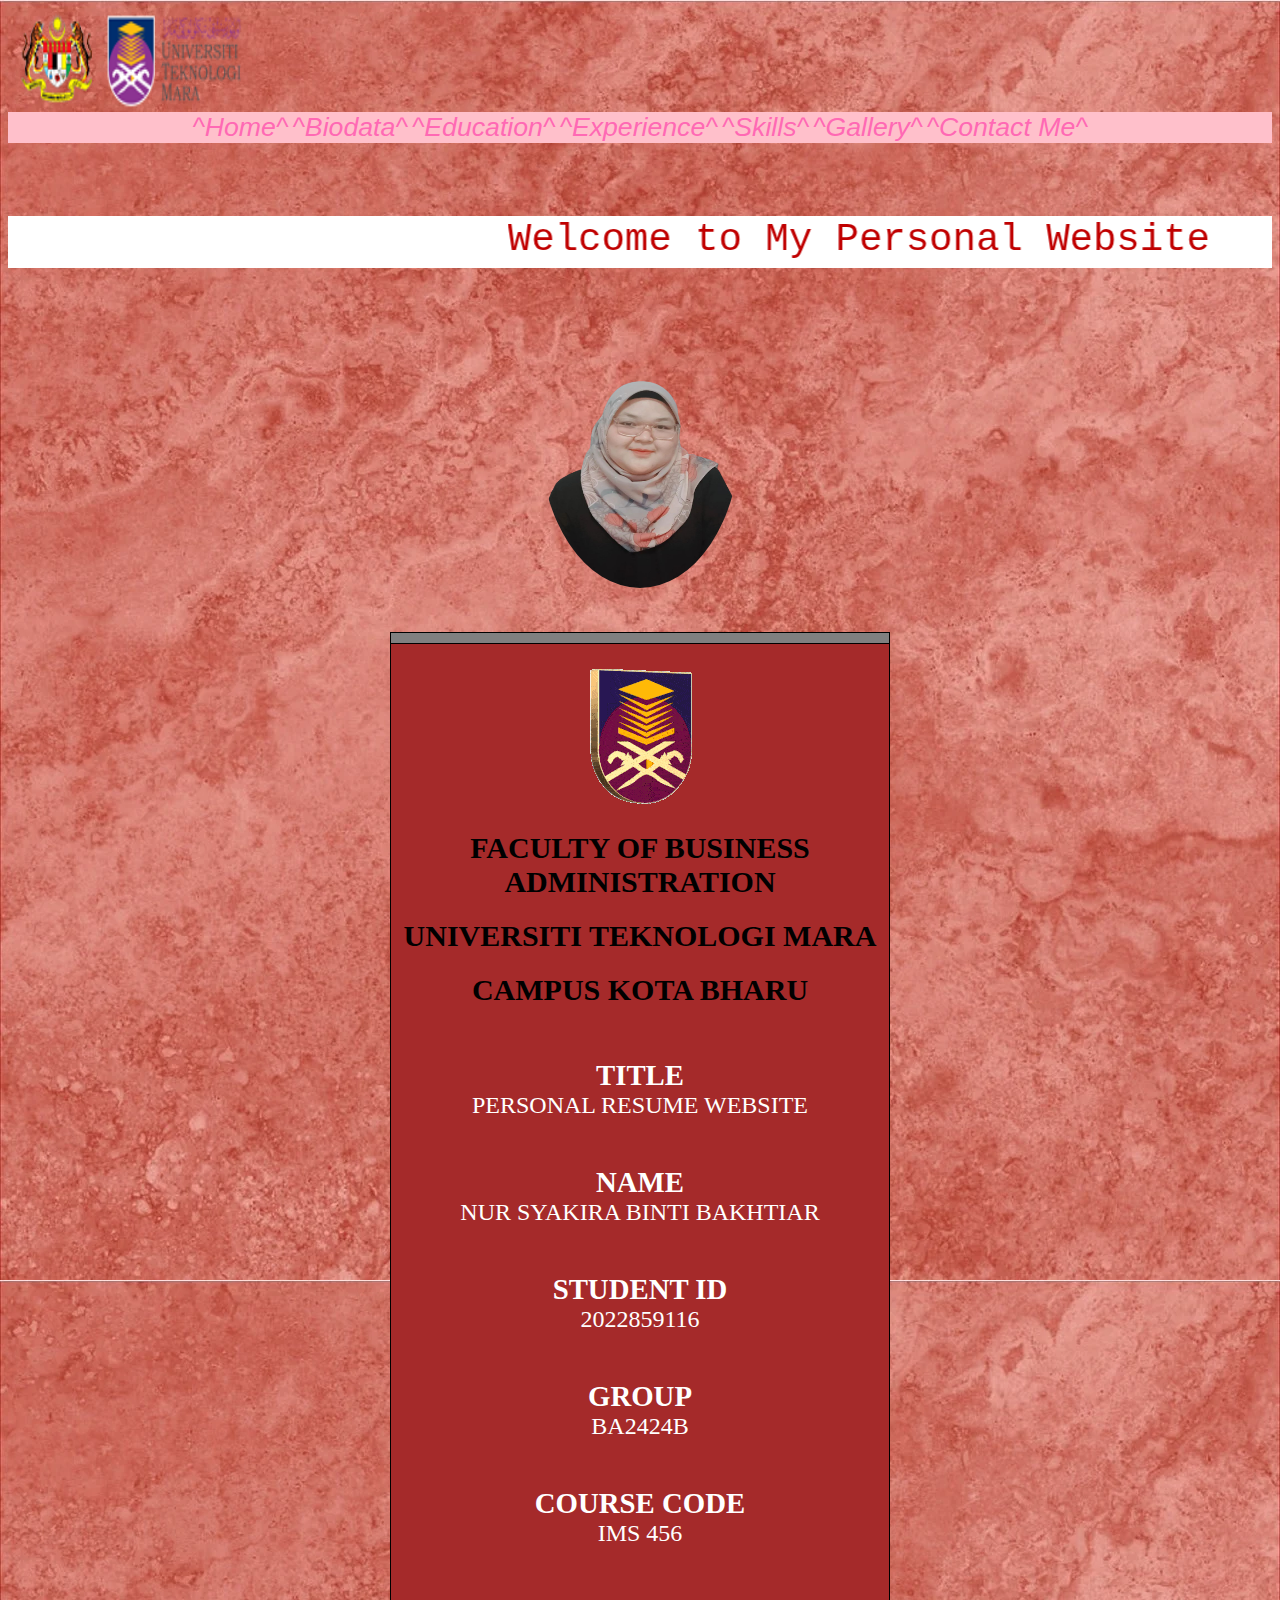
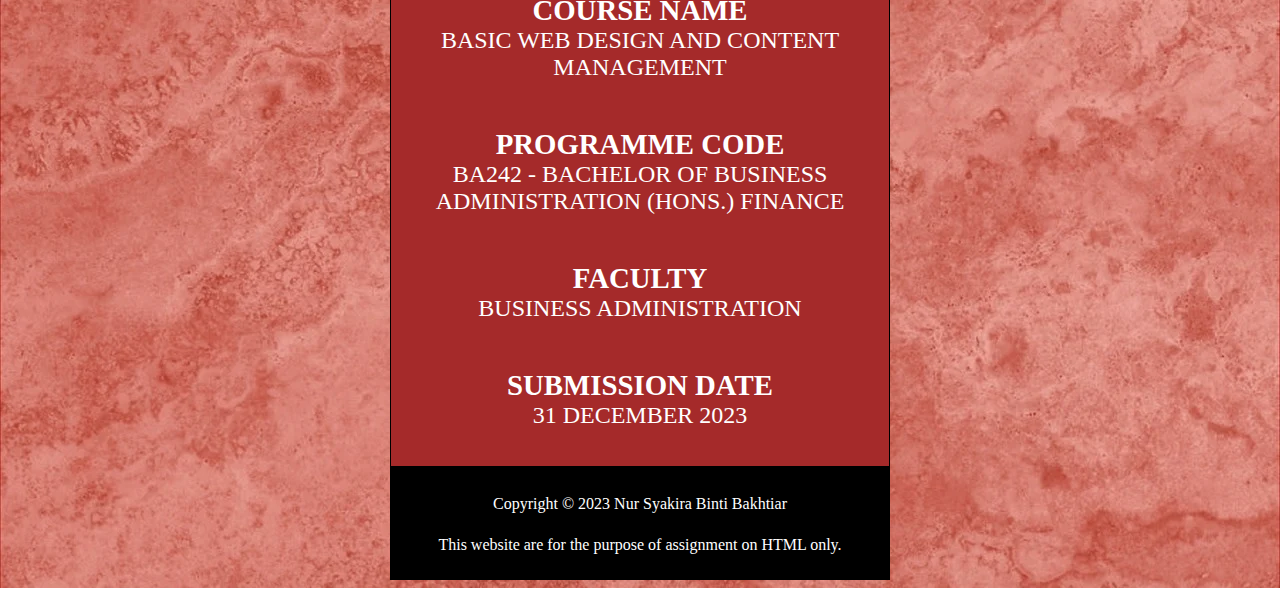
<file: index.html>
<!DOCTYPE html>
<html>
<head>
    <meta charset="utf-8">
    <meta name="viewport" content="width=device-width, initial-scale=1">
    <title>Welcome to my Personal Website</title>

    <link rel="stylesheet" type="text/css" href="css/style.css">
    
</head>
        
<div class="logo">
<img src="images/logoUiTM.png" height="100px" width="250px">

</div>

<body>
<div class="menu">
<a href="index.html">^Home^</a>
<a href="biodata.html">^Biodata^</a>
<a href="education.html">^Education^</a>
<a href="experience.html">^Experience^</a>
<a href="skills.html">^Skills^</a>
<a href="gallery.html">^Gallery^</a>
<a href="contact.html">^Contact Me^</a>
</div>   
    

</style>
<center><iframe src="https://free.timeanddate.com/clock/i96c6xcy/n122/fn6/fs19/fcff9/tc555/ftb/bas4/bat5/bacff0/pa8/tt0/tm1/th1/ta1/tb4" frameborder="0" width="265" height="69"></iframe></center>

</div>  


    <title>My Personal Website</title>
    

    <header id="header">
     
        <marquee behavior="alternate" direction="left" scrollamount="7">   
            <font face="monospace" color="champagne" size="9"> Welcome to My Personal Website</font> 
             </marquee> 
    </header>

    <div id="content">
        <img id="profile-pic" src="images/profile_picture.png" alt="Profile Picture" height="200px" width="200px">
    </div>

    <html lang="en">
        
        <body background="images/wallpaper.webp">
        
        
        <table width="80%" align="center" cellspacing="1" cellpadding="0" bgcolor="gray" border="0">
    
        
        <tbody><tr>
        
        <td colspan="4" bgcolor="gray" align="center" cellpadding="1"> 
            
        </td>
        
        </tr>
        
        <tr align="center">
        
       
        <td width="80%" height="500px" bgcolor="brown">
        
        
        <p></p><center><a href="videos/uitm-logo-uitm.gif"><img src="videos/uitm-logo-uitm.gif"></a></center><p></p>
        
        
        <center><h1><font face="Open Sans" color="black">FACULTY OF BUSINESS ADMINISTRATION</font></h1></center>
        <center><h1><font face="Open Sans" color="black">UNIVERSITI TEKNOLOGI MARA</font></h1></center>
        <center><h1><font face="Open Sans" color="black">CAMPUS KOTA BHARU</font></h1></center>
        <br>
        
        <center><p hspace="10"><font face="Open Sans" size="5px" color="white"><b><big>TITLE</big></b><br>
        PERSONAL RESUME WEBSITE</font></p></center>
        
        <br>
        
        <center><p><font face="Open Sans" size="5px" color="white"><b><big>NAME</big></b><br>
        NUR SYAKIRA BINTI BAKHTIAR</font></p></center>
        
        <br>
        
        <center><p><font face="Open Sans" size="5px" color="white"><b><big>STUDENT ID</big></b><br>
        2022859116</font></p></center>
        
        <br>
        
        <center><p><font face="Open Sans" size="5px" color="white"><b><big>GROUP</big></b><br>
        BA2424B</font></p></center>
        
        <br>
        
        <center><p><font face="Open Sans" size="5px" color="white"><b><big>COURSE CODE</big></b><br>
        IMS 456</font></p></center>
        
        <br>
        
        <center><p><font face="Open Sans" size="5px" color="white"><b><big>COURSE NAME</big></b><br>
        BASIC WEB DESIGN AND CONTENT MANAGEMENT</font></p></center>
        
        <br>
        
        <center><p><font face="Open Sans" size="5px" color="white"><b><big>PROGRAMME CODE</big></b><br>
        BA242 - BACHELOR OF BUSINESS ADMINISTRATION (HONS.) FINANCE</font></p></center>
        
        <br>
        
        <center><p><font face="Open Sans" size="5px" color="white"><b><big>FACULTY</big></b><br>
        BUSINESS ADMINISTRATION</font></p></center>
        
        <br>
        
        <center><p><font face="Open Sans" size="5px" color="white"><b><big>SUBMISSION DATE</big></b><br>
        31 DECEMBER 2023</font></p></center>
        
        <br>
        
        </td>
        
        </tr>
       
        <tr>
        
        <td colspan="4" bgcolor="black" style="font-size:120% ; text-align:center">
        
        <p align="center" style="color:white"><small> Copyright © 2023 Nur Syakira Binti Bakhtiar</small></p>
        
        <p align="center" style="color:white"><small>This website are for the purpose of assignment on HTML only. </small>
        </p>
        </div>

        </td>
                
        </tr>
        
        </tbody></table>
        
        <script>
        {
            alert("Hello People <3 \nDive into a World of Wonders \nWelcome to My Website ^^")
        }
    </script>
        
    
</body>
</html>
</file>
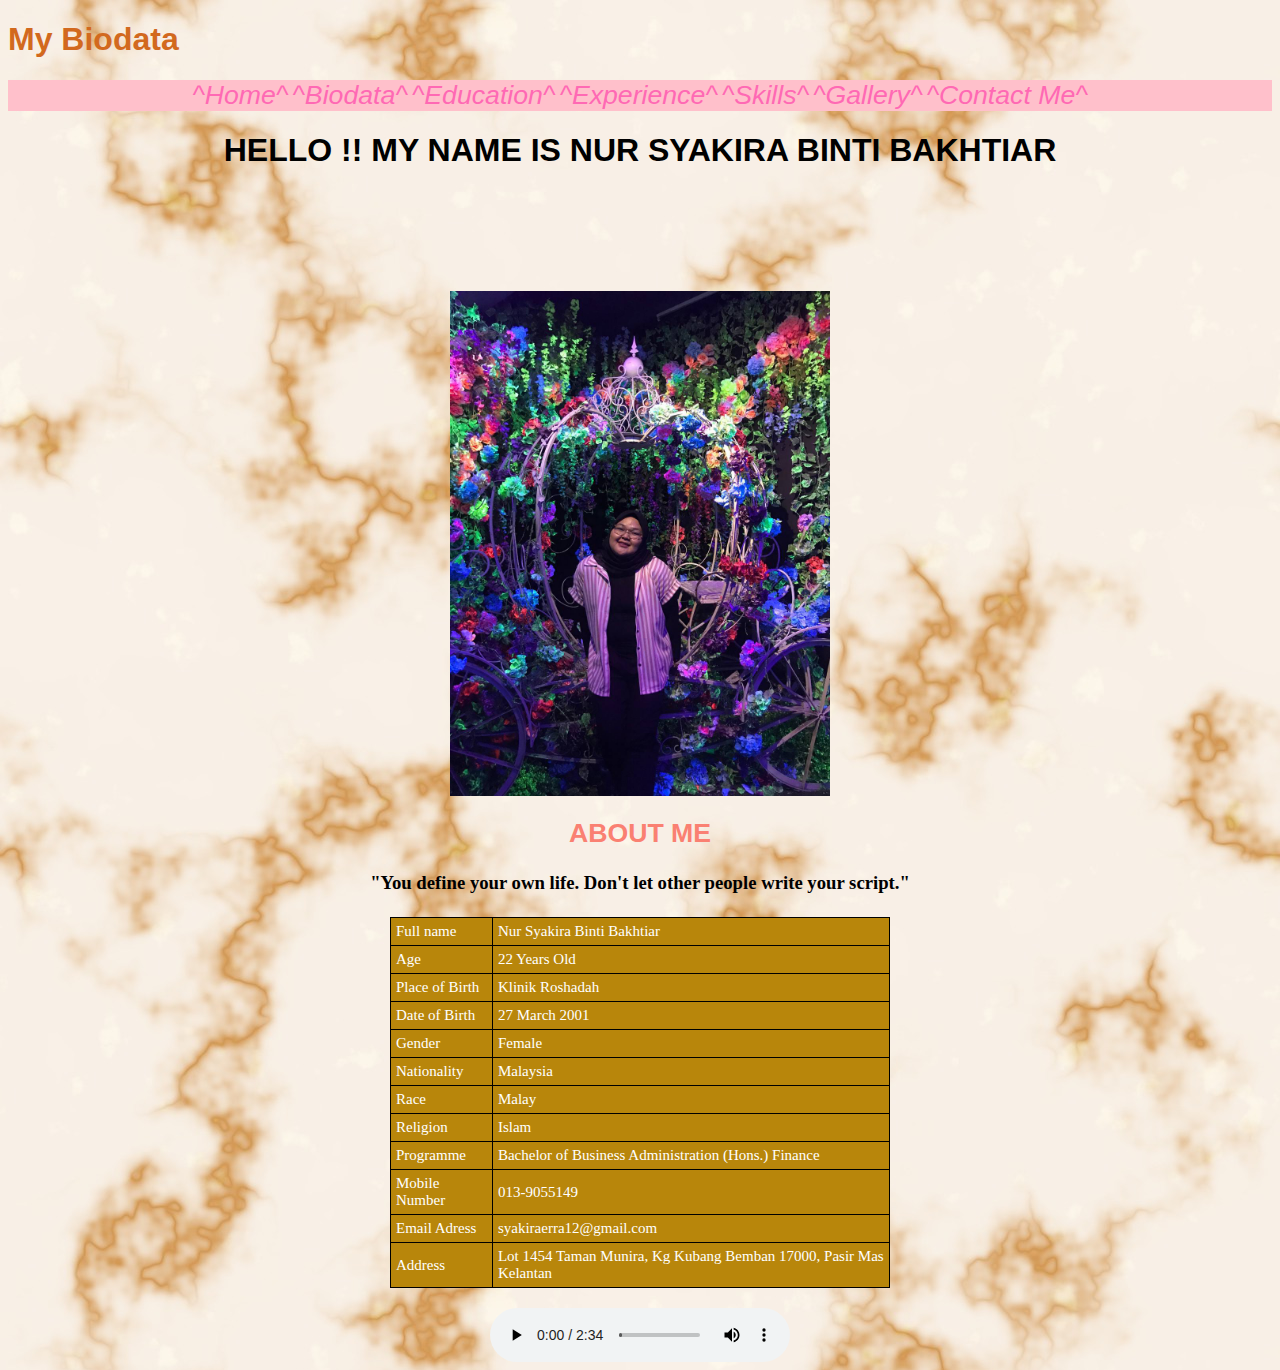
<file: biodata.html>
<!DOCTYPE html>
<html>
<head>
    <meta charset="utf-8">
    <meta name="viewport" content="width=device-width, initial-scale=1">
    <title>My Biodata</title>

    <link rel="stylesheet" type="text/css" href="css/style.css">
    
</head>
<body>
<h1 style="color:chocolate;"> My Biodata</h1>

<div class="menu">
<a href="index.html">^Home^</a>
<a href="biodata.html">^Biodata^</a>
<a href="education.html">^Education^</a>
<a href="experience.html">^Experience^</a>
<a href="skills.html">^Skills^</a>
<a href="gallery.html">^Gallery^</a>
<a href="contact.html">^Contact Me^</a>
            
</div>

 <h1 align="center">HELLO !! MY NAME IS NUR SYAKIRA BINTI BAKHTIAR</h1>
<div align="center" style="padding-top:50px;">
    <div class="container">

        <img src="images/pic_kiyra.jpg" height="10%" width="30%">
    </div>
    <h2 align="center">
		<font face="Dishonorable Mention (Comic Sans)" color="salmon" font-size="25">
			 ABOUT ME
             
		</font>

    <h3 align="center" style="color: mocha;"> 
        "You define your own life. Don't let other people write your script." 
    </h3>
    
</div>
<div class="card">  
    <center>  
            
    <div align="center" style="padding-top:5px;"> </div>
        <table>
            <tr>
                <td>Full name</td>
                <td>Nur Syakira Binti Bakhtiar</td>
            </tr>

            <tr>
                <td>Age</td>
                <td>22 Years Old</td>
            </tr>

            <tr>
                <td>Place of Birth</td>
                <td>Klinik Roshadah</td>
            </tr>
           
            <tr>
                <td>Date of Birth</td>
                <td>27 March 2001</td>
            </tr>

            <tr>
                <td>Gender</td>
                <td>Female</td>
            </tr>

            <tr>
                <td>Nationality</td>
                <td>Malaysia</td>
            </tr>

            <tr>
                <td>Race</td>
                <td>Malay</td>
            </tr>

            <tr>
                <td>Religion</td>
                <td>Islam</td>
            </tr>

            <tr>
                <td>Programme</td>
                <td>Bachelor of Business Administration (Hons.) Finance</td>
            </tr>

            <tr>
                <td>Mobile Number</td>
                <td>013-9055149</td>
            </tr>

            <tr>
                <td>Email Adress</td>
                <td>syakiraerra12@gmail.com</td>
            </tr>

            <tr>
                <td>Address</td>
                <td>Lot 1454 Taman Munira, Kg Kubang Bemban 17000, Pasir Mas Kelantan</td>
            </tr>
        </table> 
        </div>
        
        
        <body background="images/wallpaper bio.jpg">
            
        <div class="audio-container">
             <audio controls>
               <source src="audio/tate-mcrae-greedy.mp3" type="audio/mpeg">
                    
             </audio>
          </div>
              


</body>
</html>
</file>
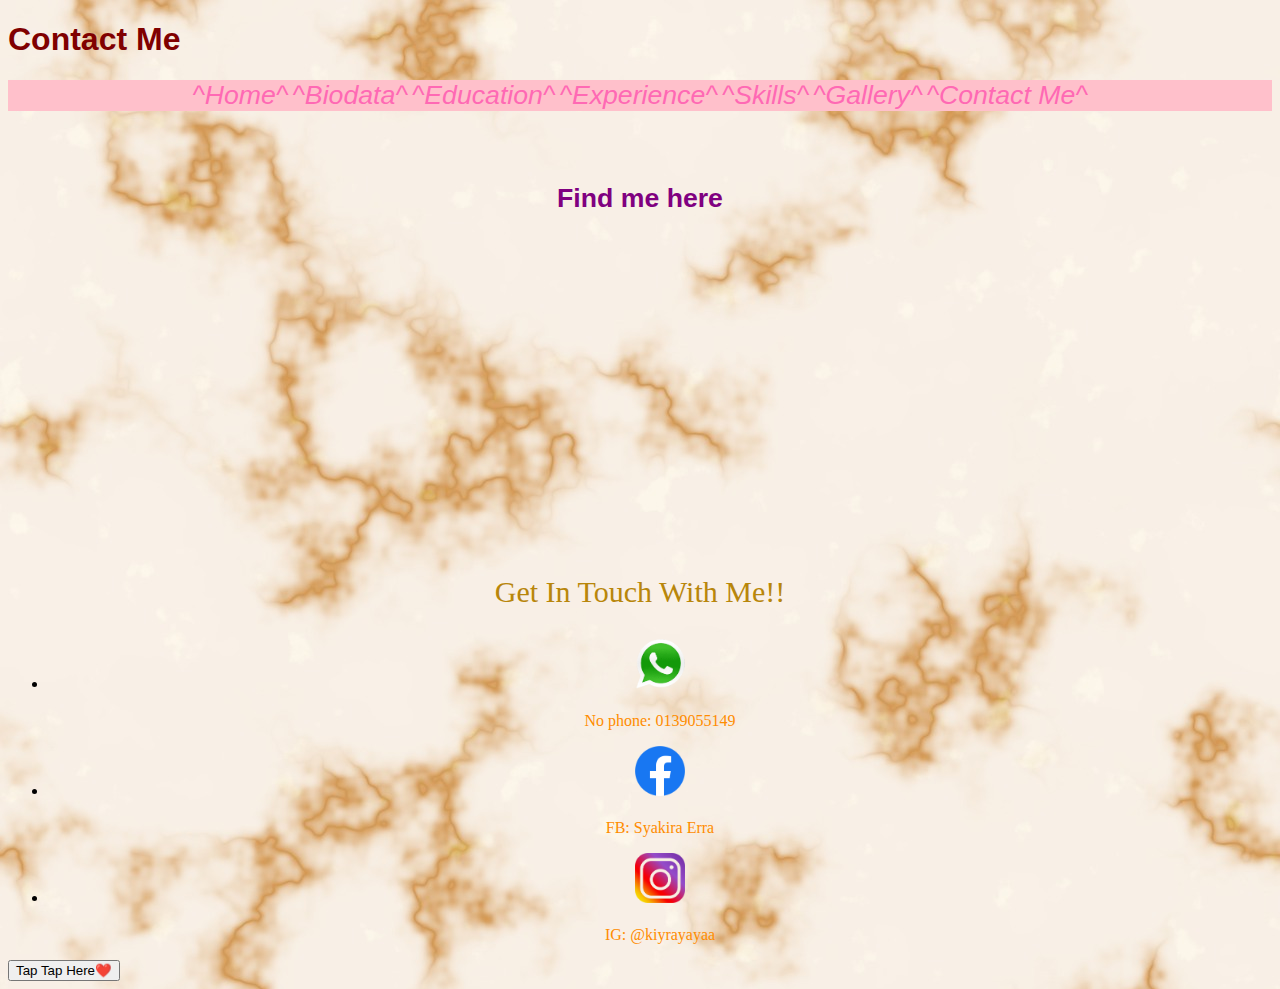
<file: contact.html>
<!DOCTYPE html>
<html>
<head>
  <meta charset="utf-8">
  <meta name="viewport" content="width=device-width, initial-scale=1">
  <title>Contact Me</title>

  <link rel="stylesheet" type="text/css" href="css/style.css">
  
</head>
<body>
<h1 style="color:maroon;"> Contact Me</h1>


<div class="menu">
<a href="index.html">^Home^</a>
<a href="biodata.html">^Biodata^</a>
<a href="education.html">^Education^</a>
<a href="experience.html">^Experience^</a>
<a href="skills.html">^Skills^</a>
<a href="gallery.html">^Gallery^</a>
<a href="contact.html">^Contact Me^</a>

</div>
   
  <div class="container"></div>
    <div align="center" style="padding-top:0px;"></div>

    <h2 align="center">Find me here </h2>
    <div align="center" style="padding-top:5px;">
    <div>
        <iframe src="https://www.google.com/maps/embed?pb=!1m23!1m12!1m3!1d126947.67488369998!2d102.1484822512607!3d6.1152391236043755!2m3!1f0!2f0!3f0!3m2!1i1024!2i768!4f13.1!4m8!3e6!4m0!4m5!1s0x31b6afc3ed4c95fd%3A0x101640f19756f575!2sBandar%20Kota%20Bharu%2C%2015050%20Kota%20Bharu%2C%20Kelantan!3m2!1d6.1152454!2d102.23088419999999!5e0!3m2!1sen!2smy!4v1703439976263!5m2!1sen!2smy" width="400" height="300" style="border:0;" allowfullscreen="" loading="lazy" referrerpolicy="no-referrer-when-downgrade"></iframe>
    </div>

    <div class="contact-info">
      <p align="center" style="font-size: 30px; color: darkgoldenrod;">Get In Touch With Me!!</p>
    </div>
    <ul class="social-media">
        <li><a href="https://wa.link/2kbjby"><img src="images/whatsapp_logo.png" alt="whatsapp width="50" height="50"></a></li>
        <p align="center" style="color: darkorange;">No phone: 0139055149</p>
      <li><a href="https:www.facebook.com/erra.syakira.54/"><img src="images/facebook_logo.webp" alt="Facebook"width="50" height="50"> </a></li>
        <p style="color: darkorange;">FB: Syakira Erra</p>
      <li><a href="https://www.instagram.com/kiyrayayaa/"><img src="images/instagram_icon.png" alt="Instagram" width="50" height="50"></a></li>
        <p style="color: darkorange;">IG: @kiyrayayaa</p>
    </ul>
  </div>

  <body background="images/wallpaper bio.jpg">

    <button onclick="showAlert()">Tap Tap Here❤️</button>

      <script>
        function showAlert() {
          alert('Appreciation in Every Click!! \nThank You for Visiting My Website!!')
        }
      </script>
            
    


</body>
</html>
</file>
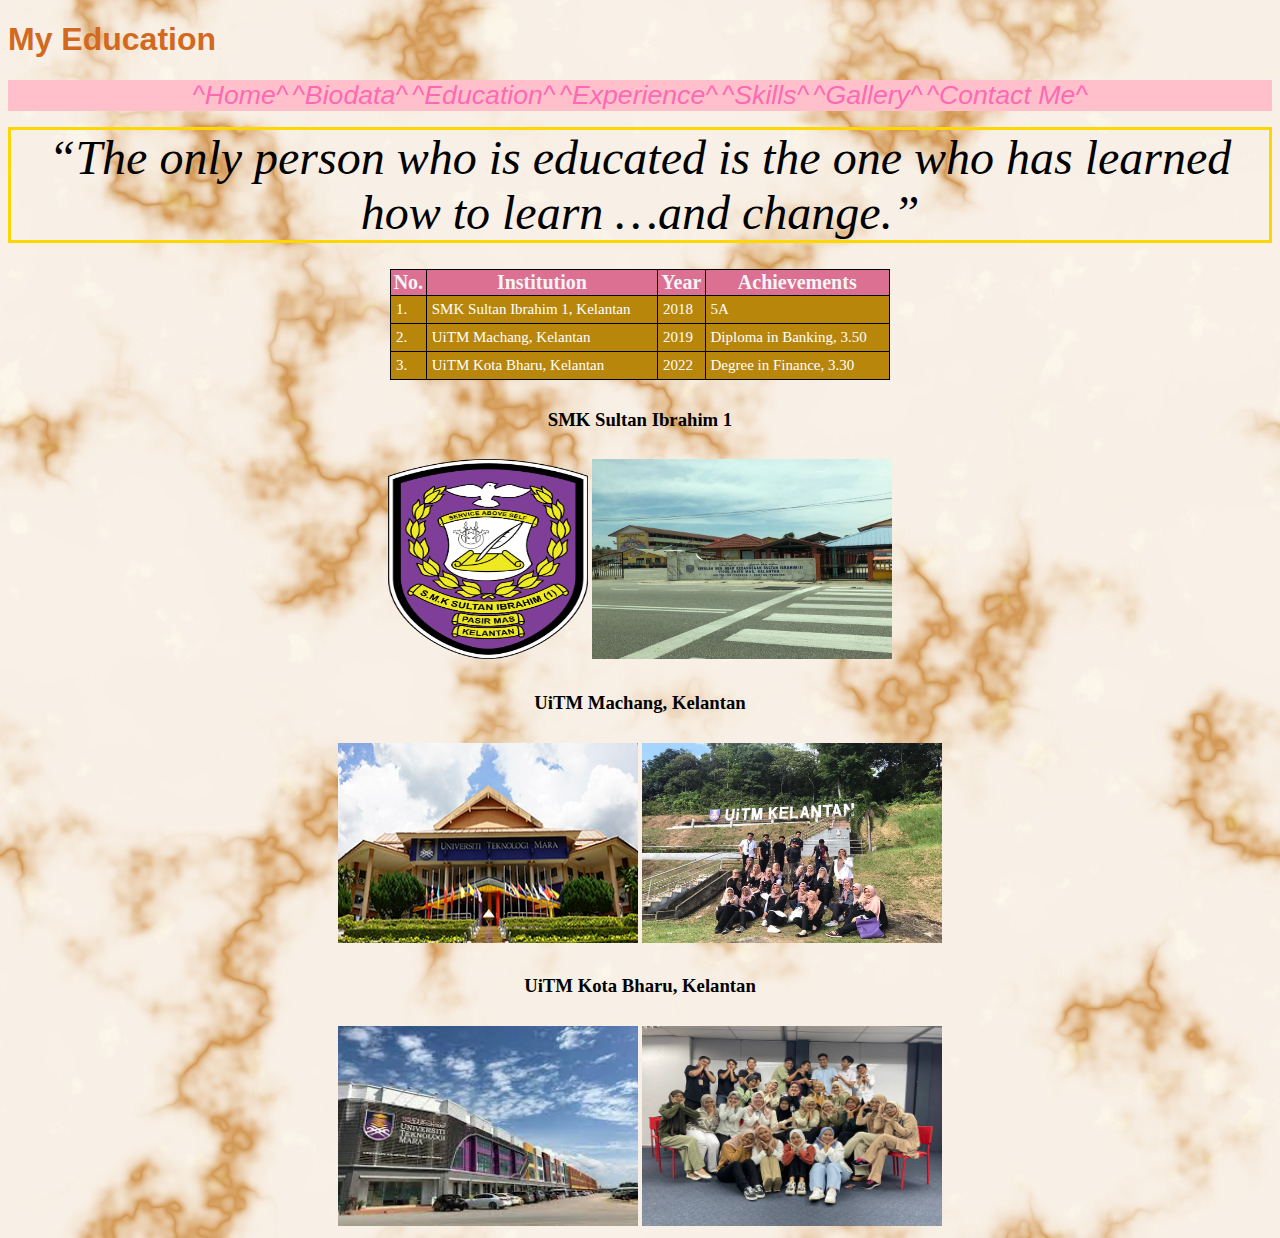
<file: education.html>
<!DOCTYPE html>
<html>
<head>
  <meta charset="utf-8">
  <meta name="viewport" content="width=device-width, initial-scale=1">
  <title>My Education</title>

  <link rel="stylesheet" type="text/css" href="css/style.css">
  
</head>
<body>
<h1 style="color:chocolate;"> My Education</h1>

<div class="menu">
<a href="index.html">^Home^</a>
<a href="biodata.html">^Biodata^</a>
<a href="education.html">^Education^</a>
<a href="experience.html">^Experience^</a>
<a href="skills.html">^Skills^</a>
<a href="gallery.html">^Gallery^</a>
<a href="contact.html">^Contact Me^</a>

</div>

<p  align="center" style="border: solid gold;" ><font color="black" font size="20"><cite>“The only person who is educated is the one who has learned how to learn …and change.”</cite></font></p>
<div class="card">  
    <center>  
           
<div align="center" style="padding-top:10px;">
<table>
    <tr>
        <th>No.</th>
        <th>Institution</th>
        <th>Year</th>
        <th>Achievements</th>
    </tr>
    <tr>
        <td>1.</td>
        <td>SMK Sultan Ibrahim 1, Kelantan</td>
        <td>2018</td>
        <td>5A</td>

    </tr>
    <tr>
        <td>2.</td>
        <td>UiTM Machang, Kelantan</td>
        <td>2019</td>
        <td>Diploma in Banking, 3.50</td>
    
    </tr>
    <tr>
        <td>3.</td>
        <td>UiTM Kota Bharu, Kelantan</td>
        <td>2022</td>
        <td>Degree in Finance, 3.30</td>
    </tr>
</table>
</div>

    <div align="center" style="padding-top:10px;">

  <h3>SMK Sultan Ibrahim 1</h3>
  <div align="center" style="padding-top:10px;">

  <img src="images/smksis1.png" alt="Picture 1" width="200" height="200">
  <img src="images/smksis.jpg" alt="Picture 2" width="300" height="200">
 </div>

 <div align="center" style="padding-top:10px;">

    <h3>UiTM Machang, Kelantan</h3>
    <div align="center" style="padding-top:10px;">
  <img src="images/uitm machang1.jpg" alt="Picture 3" width="300" height="200">
  <img src="images/uitm machang.jpg" alt="Picture 4" width="300" height="200">
  
  <div align="center" style="padding-top:10px;">

    <h3>UiTM Kota Bharu, Kelantan</h3>
    <div align="center" style="padding-top:10px;">
  <img src="images/uitm kb.jpeg" alt="Picture 5" width="300" height="200">
  <img src="images/uitm kb1.jpg" alt="Picture 6" width="300" height="200">
  
	

        <body background="images/wallpaper bio.jpg">
            


</body>
</html>
</file>
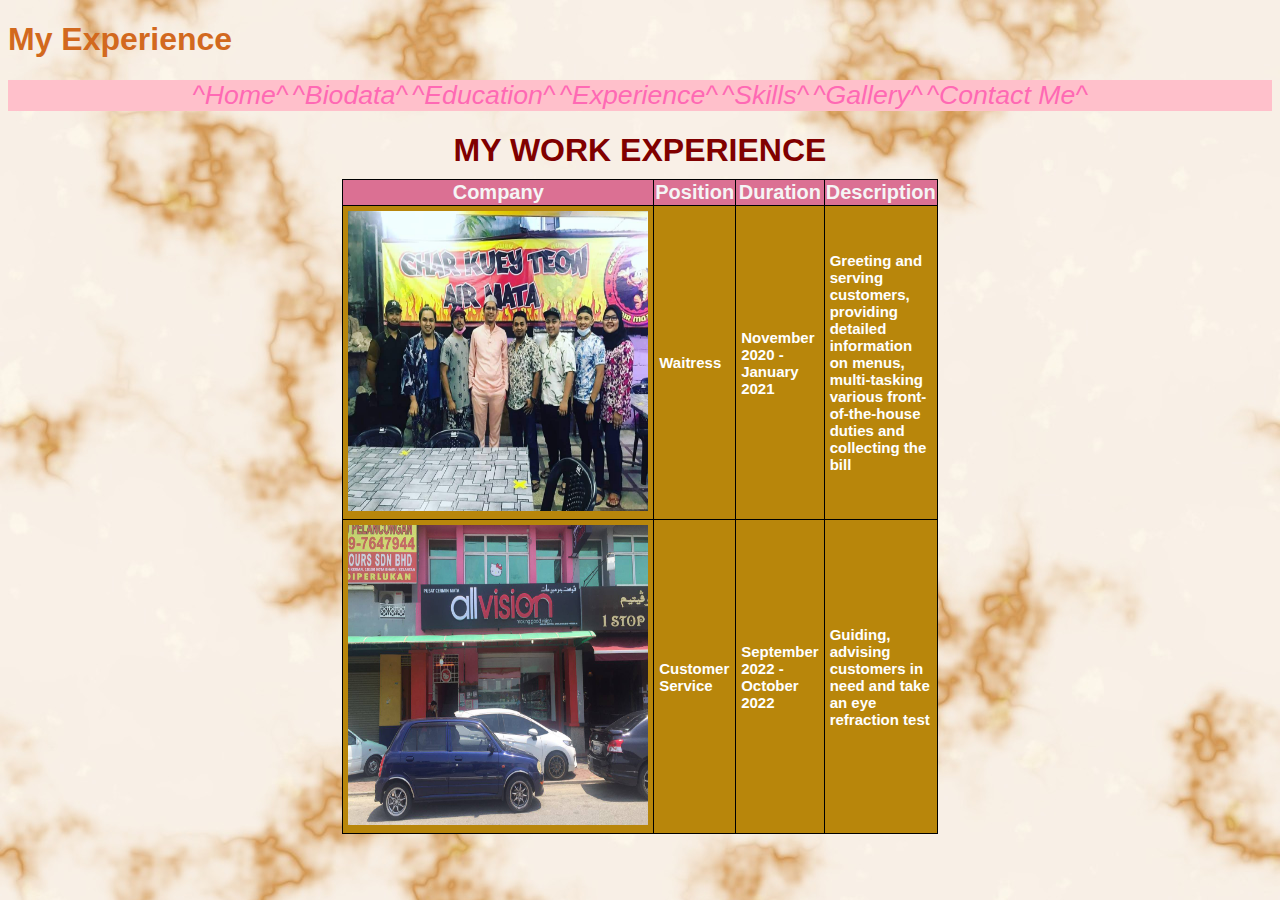
<file: experience.html>
<!DOCTYPE html>
<html>
<head>
  <meta charset="utf-8">
  <meta name="viewport" content="width=device-width, initial-scale=1">
  <title>My Experience</title>

  <link rel="stylesheet" type="text/css" href="css/style.css">
  
</head>
<body>
<h1 style="color:chocolate;"> My Experience</h1>

<div class="menu">
<a href="index.html">^Home^</a>
<a href="biodata.html">^Biodata^</a>
<a href="education.html">^Education^</a>
<a href="experience.html">^Experience^</a>
<a href="skills.html">^Skills^</a>
<a href="gallery.html">^Gallery^</a>
<a href="contact.html">^Contact Me^</a>
</div>

  <title>Work Experience</title>
 
</head>
<body>
    <h1 align="center">
		<font face="Dishonorable Mention (Comic Sans)" color="maroon" font-size="15">
			 MY WORK EXPERIENCE
		</font>

        <div align="center" style="padding-top:10px;">
  <table>
    <tr>
      <th>Company</th>
      <th>Position</th>
      <th>Duration</th>
      <th>Description</th>
    </tr>
    <tr>
      <td><img src="images/ckt.jpg" alt="Company 1 Logo" height="300px" width="300px"></td>
      <td>Waitress</td>
      <td>November 2020 - January 2021</td>
      <td>Greeting and serving customers, providing detailed information on menus, multi-tasking various front-of-the-house duties and collecting the bill </td>
    </tr>
    <tr>
      <td><img src="images/allvision.jpg" alt="Company 2 Logo" height="300px" width="300px"></td>
      <td>Customer Service</td>
      <td>September 2022 - October 2022</td>
      <td>Guiding, advising customers in need and take an eye refraction test</td>
    </tr>
  </table>

  <body background="images/wallpaper bio.jpg">
            

</body>
</html>
</file>
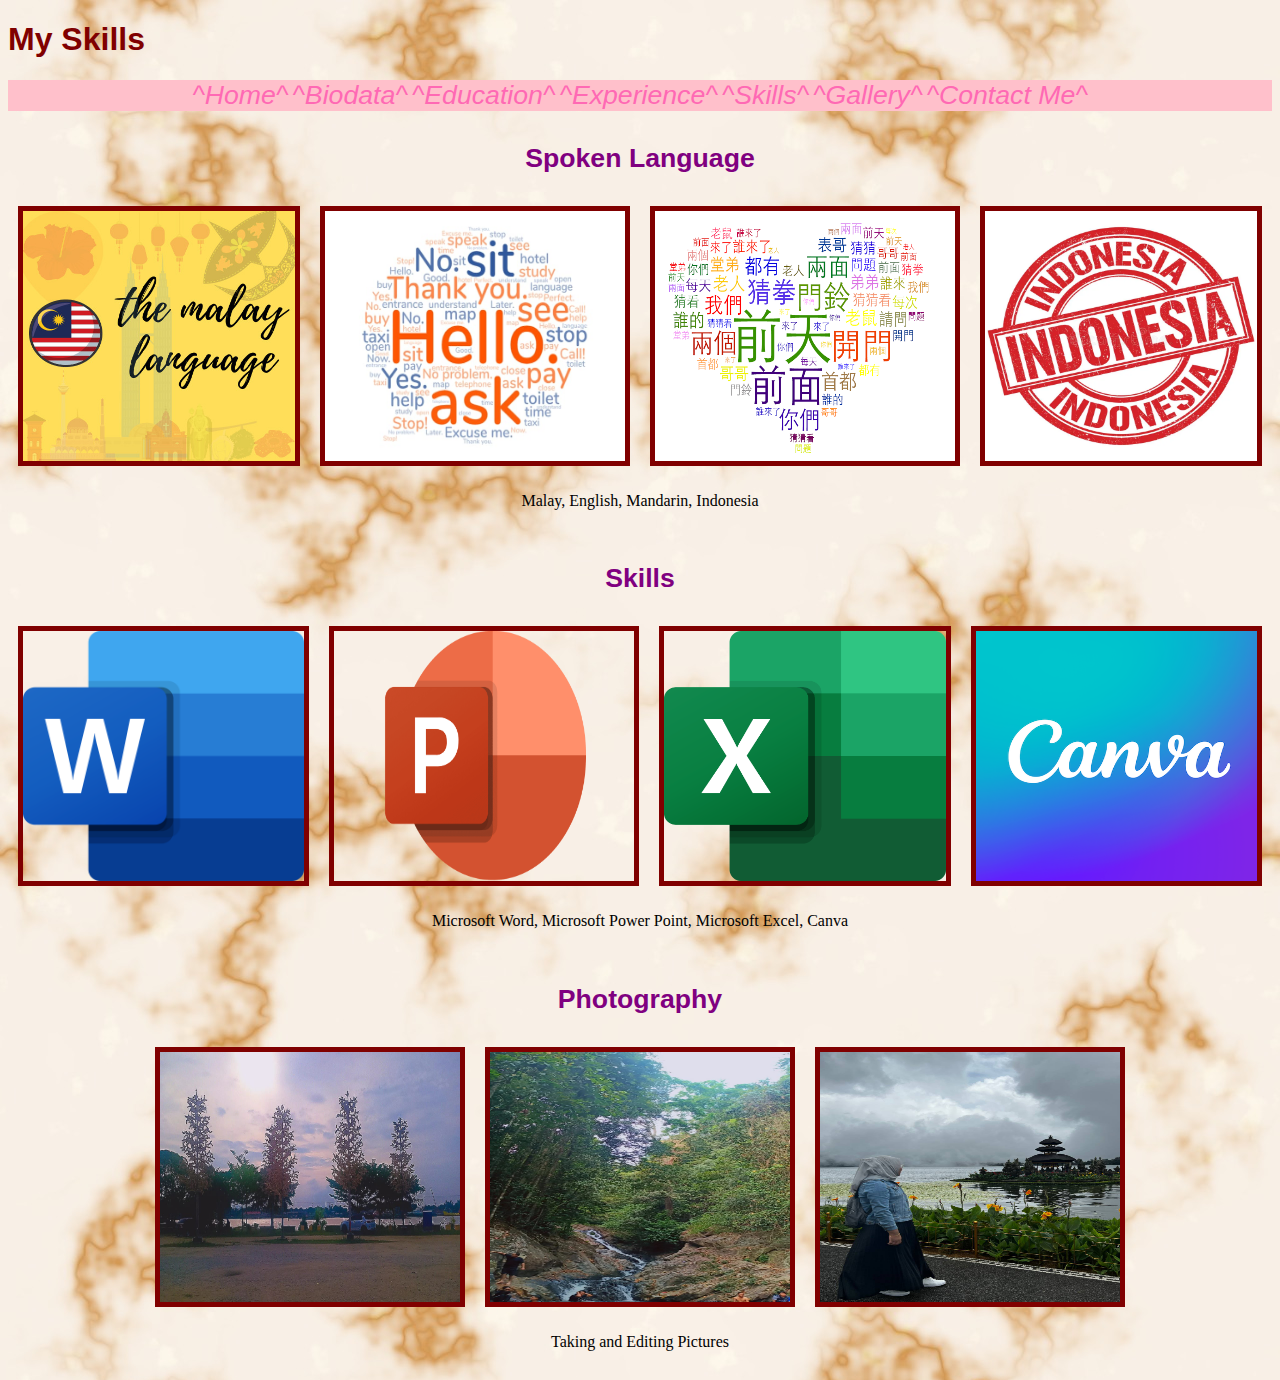
<file: skills.html>
<!DOCTYPE html>
<html>
<head>
  <meta charset="utf-8">
  <meta name="viewport" content="width=device-width, initial-scale=1">
  <title>My Skills</title>

  <link rel="stylesheet" type="text/css" href="css/style.css">
  
</head>
<body>
<h1 style="color:maroon;"> My Skills</h1>

<div class="menu">
<a href="index.html">^Home^</a>
<a href="biodata.html">^Biodata^</a>
<a href="education.html">^Education^</a>
<a href="experience.html">^Experience^</a>
<a href="skills.html">^Skills^</a>
<a href="gallery.html">^Gallery^</a>
<a href="contact.html">^Contact Me^</a>
</div>

    <style>
      .row {
        display: flex;
        justify-content: center;
        align-items: center;
      }
      
      .row img {
        margin: 10px;
        width: 300px;
        height: 250px;
        border: 5px solid maroon;
      }
    
    </style>
  
    <div align="center" style="padding-top:10px;">
      <h2 class="skill-name">Spoken Language</h2>
    <div class="row">
      <img src="images/malay.jpg" alt="Image 1">
      <img src="images/english.jpg" alt="Image 2">
      <img src="images/mandarin.png" alt="Image 3">
       <img src="images/indonesia.webp" alt="Image 4">      
    </div>
    <p class="additional-word">Malay, English, Mandarin, Indonesia</p>
    <div align="center" style="padding-top:5px;">


    <div align="center" style="padding-top:10px;">
      <h2 class="skill-name">Skills</h2>
    <div class="row">
      <img src="images/microsoft word.png" alt="Image 5">
      <img src="images/microsoft pp.png" alt="Image 6">
      <img src="images/excel.png" alt="Image 7">
      <img src="images/canva.png" alt="Image 8">
    </div>
      <p class="additional-word">Microsoft Word, Microsoft Power Point, Microsoft Excel, Canva</p>
      <div align="center" style="padding-top:5px;">
  
    <div align="center" style="padding-top:10px;">
      <h2 class="skill-name">Photography</h2>
    <div class="row">
      <img src="images/scenery1.jpg" alt="Image 9">
      <img src="images/scenery2.jpg" alt="Image 10">
      <img src="images/scenery3.jpg" alt="Image 11">
    </div>
      <p class="additional-word">Taking and Editing Pictures</p>
      <div align="center" style="padding-top:5px;">
  
    <body background="images/wallpaper bio.jpg">
            
  
</body>
</html>
</file>
<file: css/style.css>
h1{
  text-decoration: none;
  font-family: Verdana, Geneva, Tahoma, sans-serif;
  font-style: bold;
  color:black;
}

h2{
  text-decoration: none;
  font-family: Verdana, Geneva, Tahoma, sans-serif;
  font-style: bold;
  font-size: 20pt;
  color: purple;
}

a{
  text-decoration: none;
  font-family: Verdana, Geneva, Tahoma, sans-serif;
  font-style: italic;
  font-size: 20pt;
  color: hotpink;
}

a:hover{
  color: purple;
  font-size: 20pt;
}

.header{
  width: 100%;
  background-color: beige;
  padding-bottom: 40px;
}

.container {
  display: flex;
  justify-content: center;
  align-items: center;
  margin-top: 50px;
}

.picture {
  width: 200px;
  height: 200px;
  position: relative;
}

.picture img {
  width: 100%;
  height: 100%;
  object-fit: cover;
  animation: movePicture 4s infinite;
}

.content {
  margin-left: 20px;
}

.menu {
            background-color: pink;
            padding: 0;
            margin: 0;
            list-style: none;
            text-align: center;
        }
        
        .menu li {
            display: inline-block;
        }
        
        .menu li a {
            display: block;
            color: white;
            text-decoration: none;
            padding: 10px 20px;
            font-family: Arial, sans-serif;
        }
        
        .menu li a:hover {
            background-color: red;
        }

table, tr, td, th
{
  border: 1px solid black;
  border-collapse: collapse;
}

table {
  width: 500px;
}

td {
  padding: 5px;
  font-size: 15px;
  color: white;
}
tr
{
  background-color: darkgoldenrod;
}
th
{
  background-color: palevioletred;
  color: whitesmoke;
  font-size: 20px;
}
tr:nth-child(odd)
{
  background-color: darkgoldenrod;
}
tr:hover
{
  background-color: palevioletred;
}


{
            font-family: Arial, sans-serif;
        }

        #header {
            background-color: white;
            color: pink;
            padding: 2px;
            text-align: center;
        }

        #content 
        {
            margin: 20px;
            text-align: center;
        }

        #profile-pic
        {
            width: 200px;
            height: 300px;
            border-radius: 50%;
            margin-bottom: 20px;
        }

 .audio-container {
                  display: flex;
                  justify-content: center;
                  align-items: center;
                  margin-top: 20px;
                }
            
                audio {
                  width: 300px;
                  outline: none;
                  border: 2px no color;
                  border-radius: 5px;
                }
</file>
